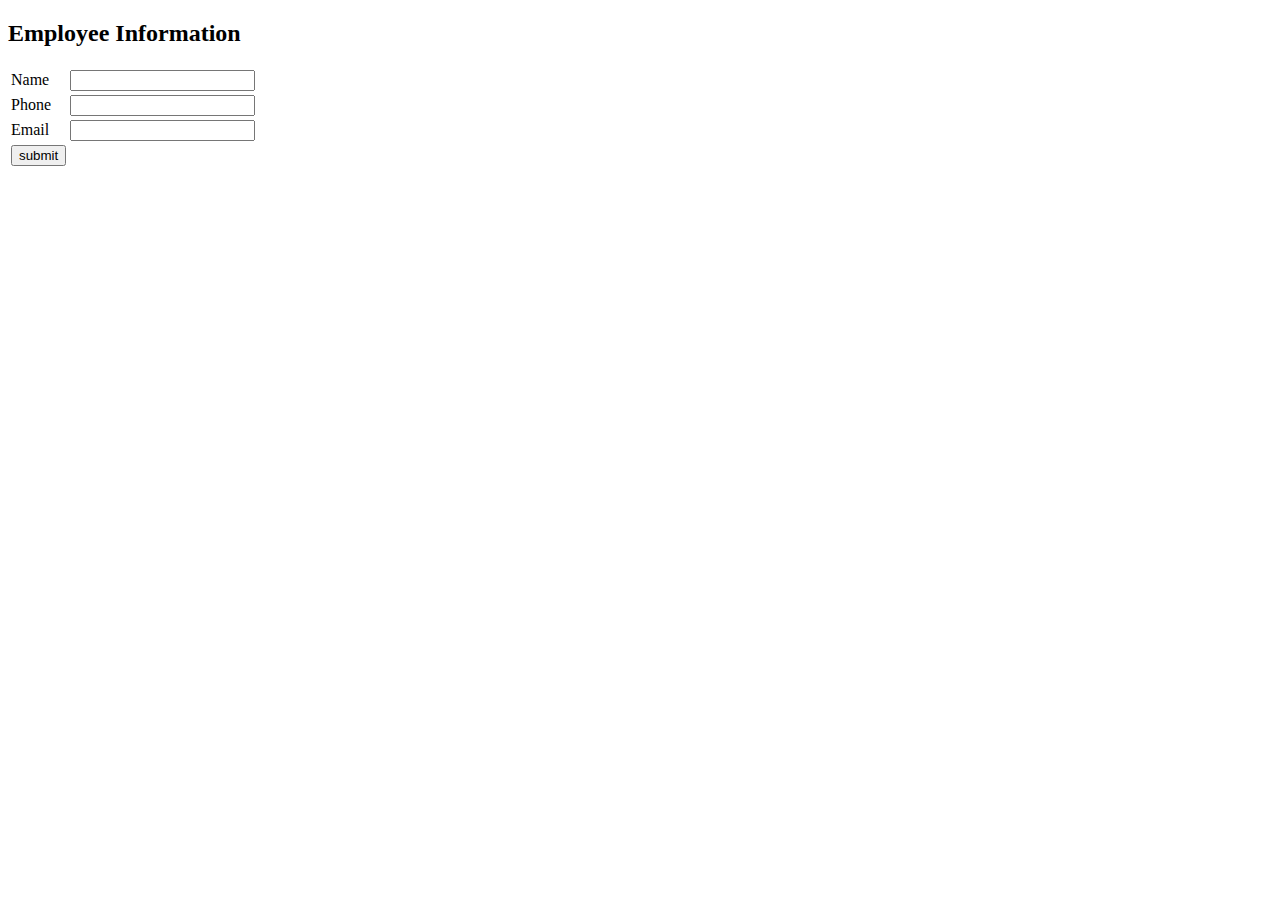
<file: day08/web/templates/add.html>
<!DOCTYPE html> <!-- HTML5 문서임을 선언 -->
<html>
<head>
    <title>Add Employee</title> <!-- 브라우저 탭에 표시될 제목 -->
</head>
<body>
    <h2>Employee Information</h2> <!-- 페이지 내 제목 -->

    <!-- 폼(form) 시작: 입력한 데이터를 "/submit" 주소로 POST 방식 전송 -->
    <form action="/submit" method="post"> 
        <table>
            <!-- 이름 입력 행 -->
            <tr>
                <td>Name</td> <!-- 라벨 -->
                <td><input type="text" name="name"></td> <!-- 텍스트 입력 필드 - name 속성에 입력값 전달 -->
            </tr>

            <!-- 전화번호 입력 행 -->
            <tr>
                <td>Phone</td>
                <td><input type="tel" name="phone"></td> <!-- 전화번호 형식 입력 -->
            </tr>

            <!-- 이메일 입력 행 -->
            <tr>
                <td>Email</td>
                <td><input type="email" name="email"></td> <!-- 이메일 형식 입력 -->
            </tr>

            <!-- 제출 버튼 행 -->
            <tr>
                <td><input type="submit" value="submit"></td> <!-- submit 버튼 -->
            </tr>
        </table>
    </form>
</body>
</html>
</file>
